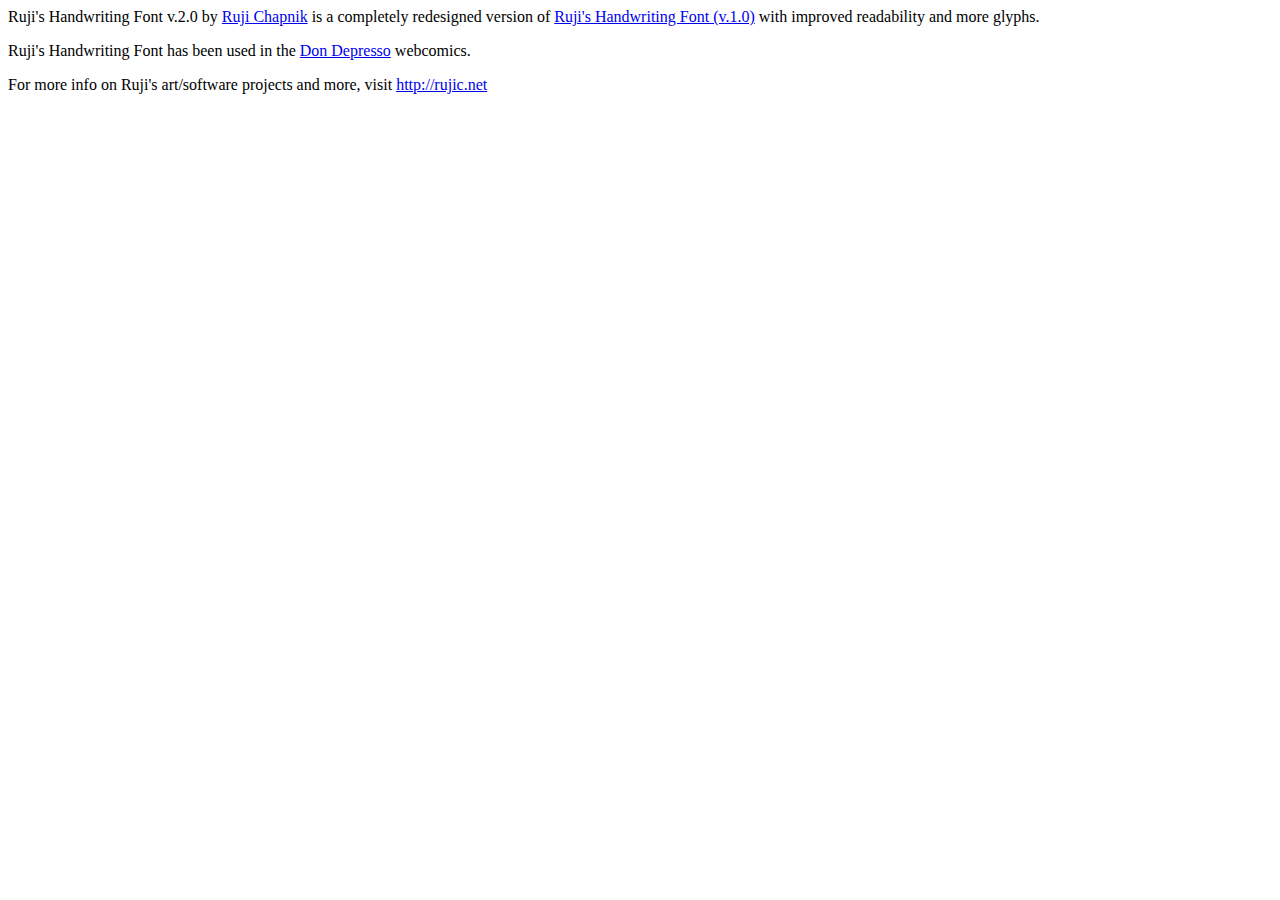
<file: comicGenerator/css/fonts/ruji-s-handwriting-font-v-2-0/README.html>
<html>
  <head>
    <title>Ruji's Handwriting Font v.2.0</title>
    <meta content="">
    <style></style>
  </head>
  <body>
  
  <p>Ruji's Handwriting Font v.2.0 by <a href="http://rujic.net" title="Ruji C.'s Stuff">Ruji Chapnik</a> is a completely redesigned version of <a href="http://rujic.net/u/font" title="Ruji's Handwriting Font v.1.0">Ruji's Handwriting Font (v.1.0)</a> with improved readability and more glyphs.</p>

  <p>Ruji's Handwriting Font has been used in the <a href="http://dondepresso.rujic.net" title="Don Depresso: Comics about a depressed guy">Don Depresso</a> webcomics.</p>

<p>For more info on Ruji's art/software projects and more, visit <a href="http://rujic.net" title="Ruji C.'s Stuff">http://rujic.net</a></p>

  </body>
</html>
</file>
